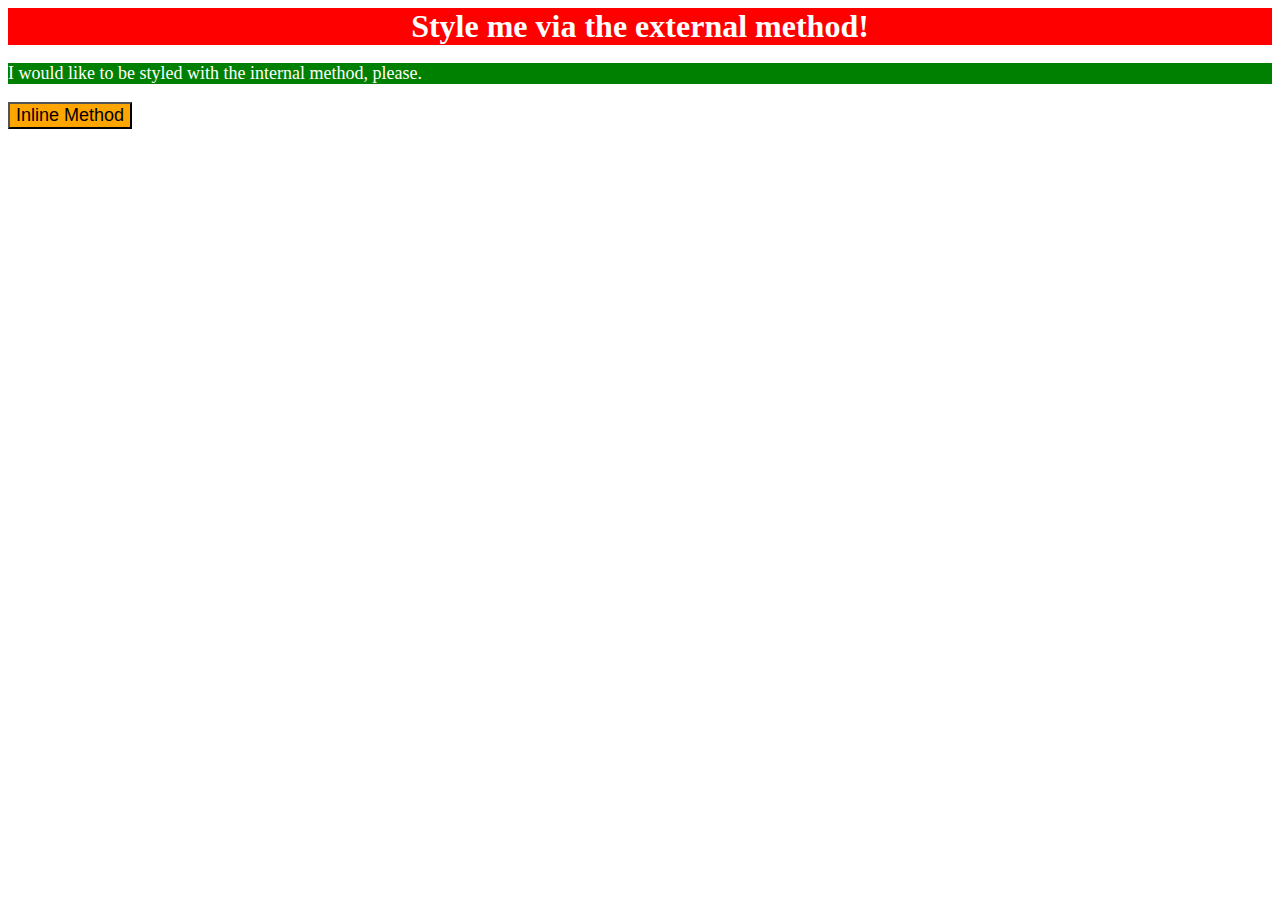
<file: foundations/01-css-methods/index.html>
<!DOCTYPE html>
<html lang="en">
  <head>
    <meta charset="UTF-8">
    <link rel="stylesheet" href="styles.css">
    <meta http-equiv="X-UA-Compatible" content="IE=edge">
    <meta name="viewport" content="width=device-width, initial-scale=1.0">
    <title>Methods for Adding CSS</title>
    <style>
      p {
        background-color: green;
        color: white;
        font-size: 18px;
      }
    </style>
  </head>
  <body>
    <div>Style me via the external method!</div>
    <p>I would like to be styled with the internal method, please.</p>
    <button style = "background-color: orange; font-size: 18px;">Inline Method</button>
  </body>
</html>
</file>
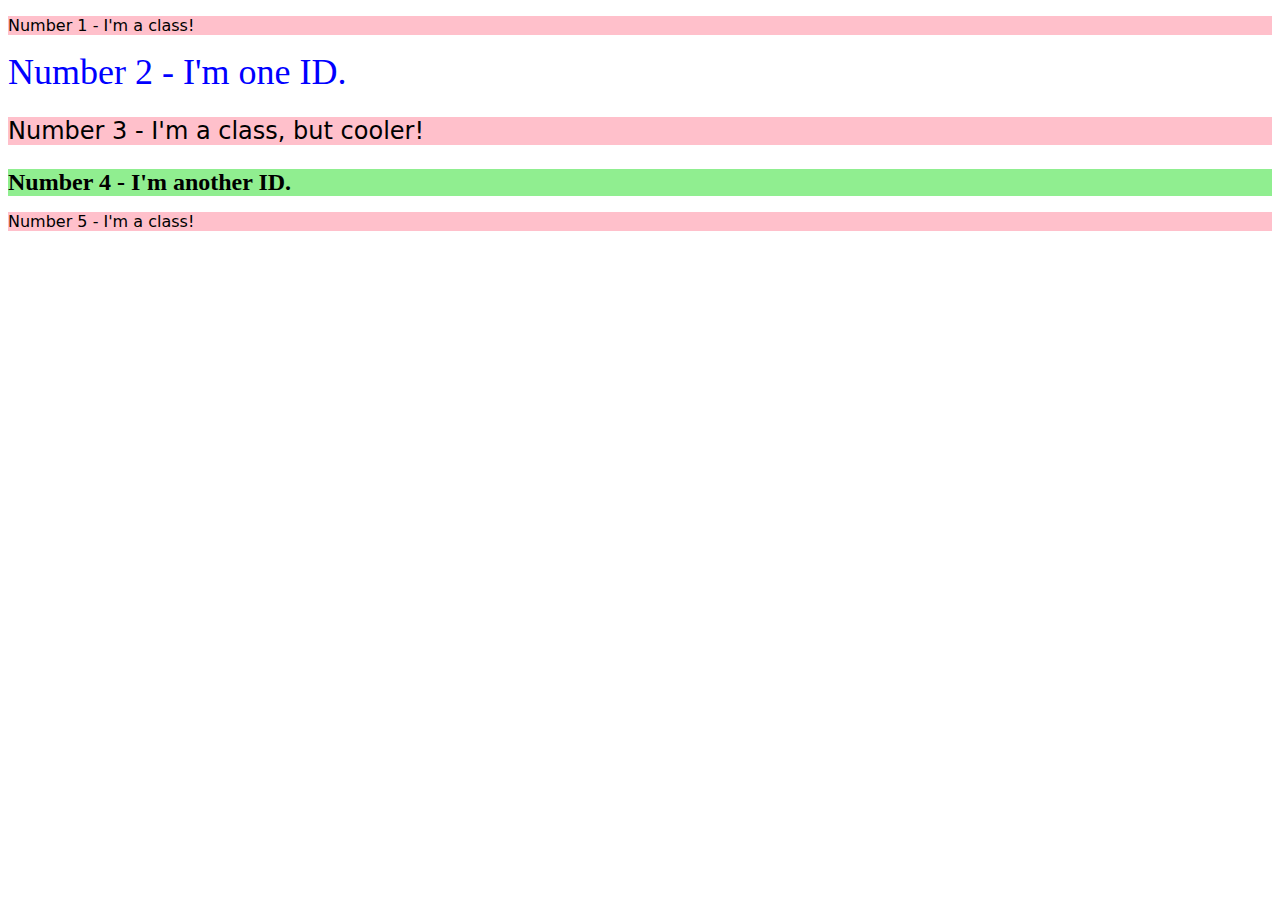
<file: foundations/02-class-id-selectors/index.html>
<!DOCTYPE html>
<html lang="en">
  <head>
    <meta charset="UTF-8">
    <meta http-equiv="X-UA-Compatible" content="IE=edge">
    <meta name="viewport" content="width=device-width, initial-scale=1.0">
    <title>Class and ID Selectors</title>
    <link rel="stylesheet" href="style.css">
  </head>
  <body>
    <p>Number 1 - I'm a class!</p>
    <div id="two">Number 2 - I'm one ID.</div>
    <p class="three">Number 3 - I'm a class, but cooler!</p>
    <div id="four">Number 4 - I'm another ID.</div>
    <p>Number 5 - I'm a class!</p>
  </body>
</html>
</file>
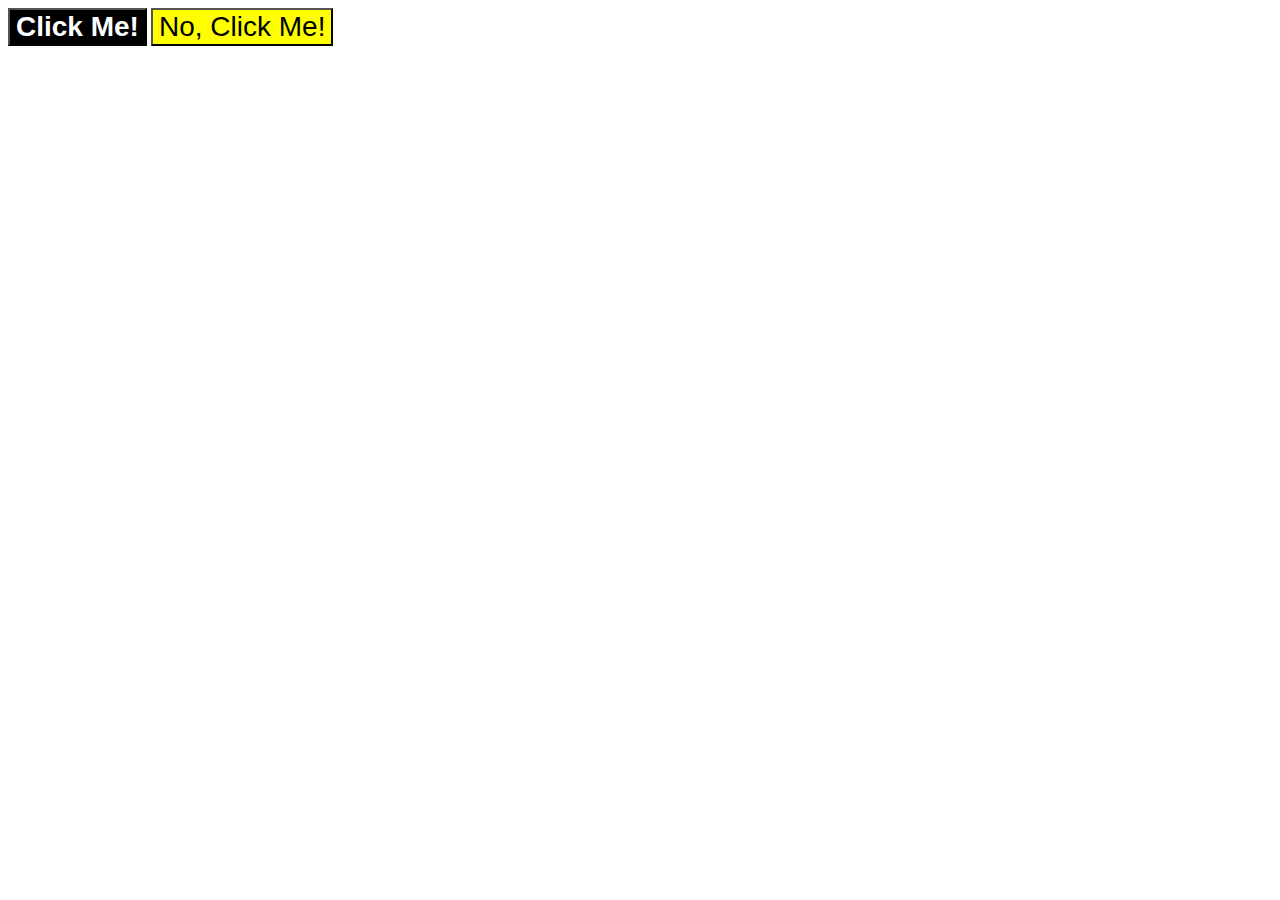
<file: foundations/03-grouping-selectors/index.html>
<!DOCTYPE html>
<html lang="en">
  <head>
    <meta charset="UTF-8">
    <meta http-equiv="X-UA-Compatible" content="IE=edge">
    <meta name="viewport" content="width=device-width, initial-scale=1.0">
    <title>Grouping Selectors</title>
    <link rel="stylesheet" href="style.css">
  </head>
  <body>
    <button class="one">Click Me!</button>
    <button class="two">No, Click Me!</button>
  </body>
</html>
</file>
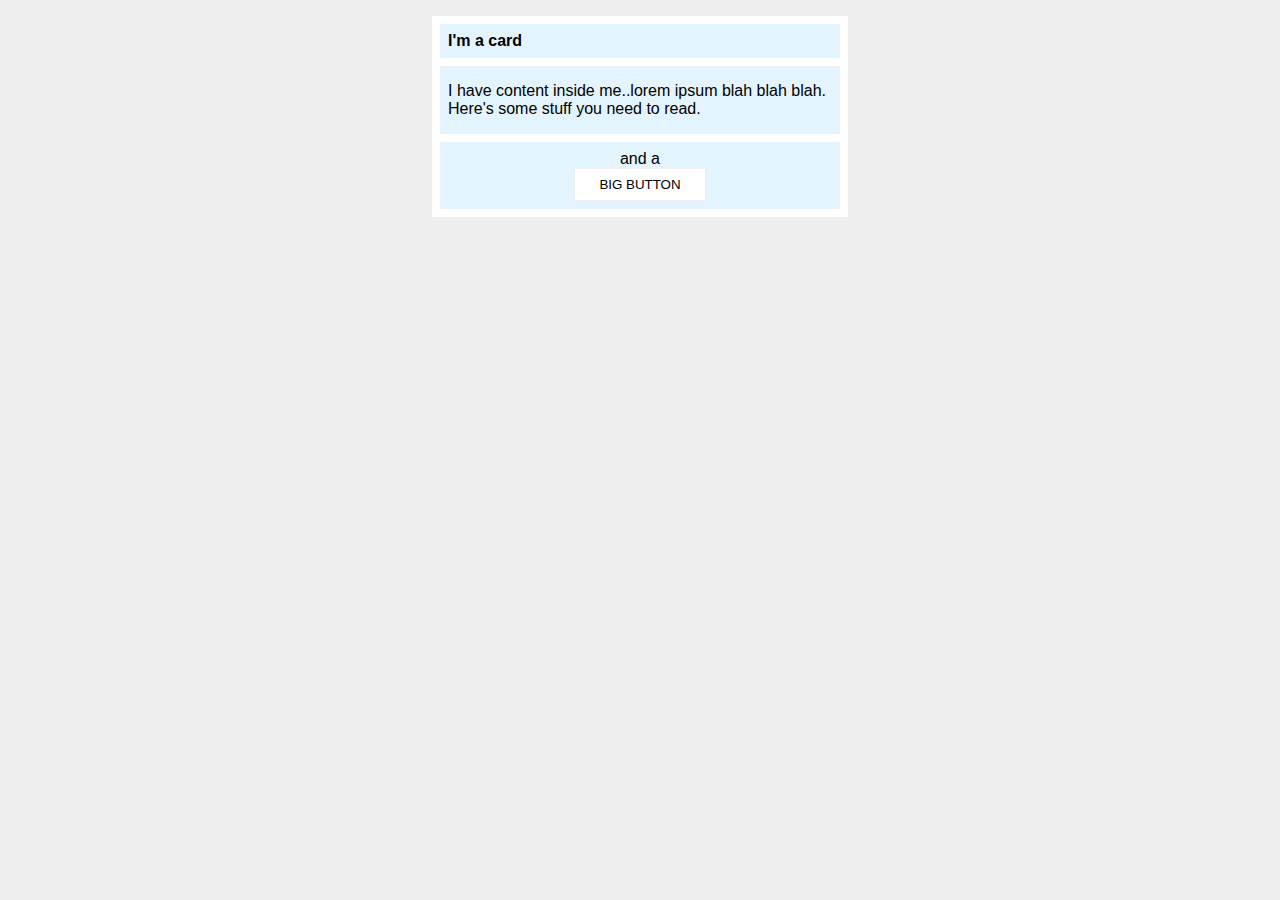
<file: margin-and-padding/02-margin-and-padding-2/index.html>
<!DOCTYPE html>
<html lang="en">
  <head>
    <meta charset="UTF-8">
    <meta http-equiv="X-UA-Compatible" content="IE=edge">
    <meta name="viewport" content="width=device-width, initial-scale=1.0">
    <title>Margin and Padding exercise 2</title>
    <link rel="stylesheet" href="style.css">
  </head>
  <body>
    <div class="card">
      <h1 class="title">I'm a card</h1>
      <div class="content">I have content inside me..lorem ipsum blah blah blah. Here's some stuff you need to read.</div>
      <div class="button-container">and a <button>BIG BUTTON</button>
      </div>
    </div>
  </body>
</html>
</file>
<file: foundations/01-css-methods/styles.css>
div {
    background-color: red;
    color: white;
    font-size: 32px;
    text-align: center;
    font-weight: bold;
}
</file>
<file: foundations/02-class-id-selectors/style.css>
p {
    background-color: pink;
    font-family: "Verdana", "DejaVu Sans", "san-serif";
}

#two {
    color: blue;
    font-size: 36px;
}

.three {
    font-size: 24px;
}

#four {
    background-color: lightgreen;
    font-size: 24px;
    font-weight: bold;
}
</file>
<file: foundations/03-grouping-selectors/style.css>
button {
    font-size: 28px;
    font-family: "Helvetica", "Times New Roman", sans-serif;
}

.one {
    background-color: black;
    color: white;
    font-weight: bold;
}

.two {
    background-color: yellow;
}
</file>
<file: margin-and-padding/02-margin-and-padding-2/style.css>
body {
  background: #eee;
  font-family: sans-serif;
}

.card {
  width: 400px;
  background: #fff;
  margin: 16px auto;
  padding: 8px;
}

.title {
  background: #e3f4ff;
  margin: 0px;
  margin-bottom: 8px;
  font-size: 16px;
  padding: 8px;
}

.content {
  background: #e3f4ff;
  margin: 0px;
  margin-bottom: 8px;
  padding: 16px;
  padding-left: 8px;
  padding-right: 8px;
}

.button-container {
  background: #e3f4ff;
  margin: 0px;
  text-align: center;
  padding: 8px;
}

button {
  background: white;
  border: 1px solid #eee;
  display: block;
  margin: 0 auto;
  padding: 8px 24px;
}
</file>
